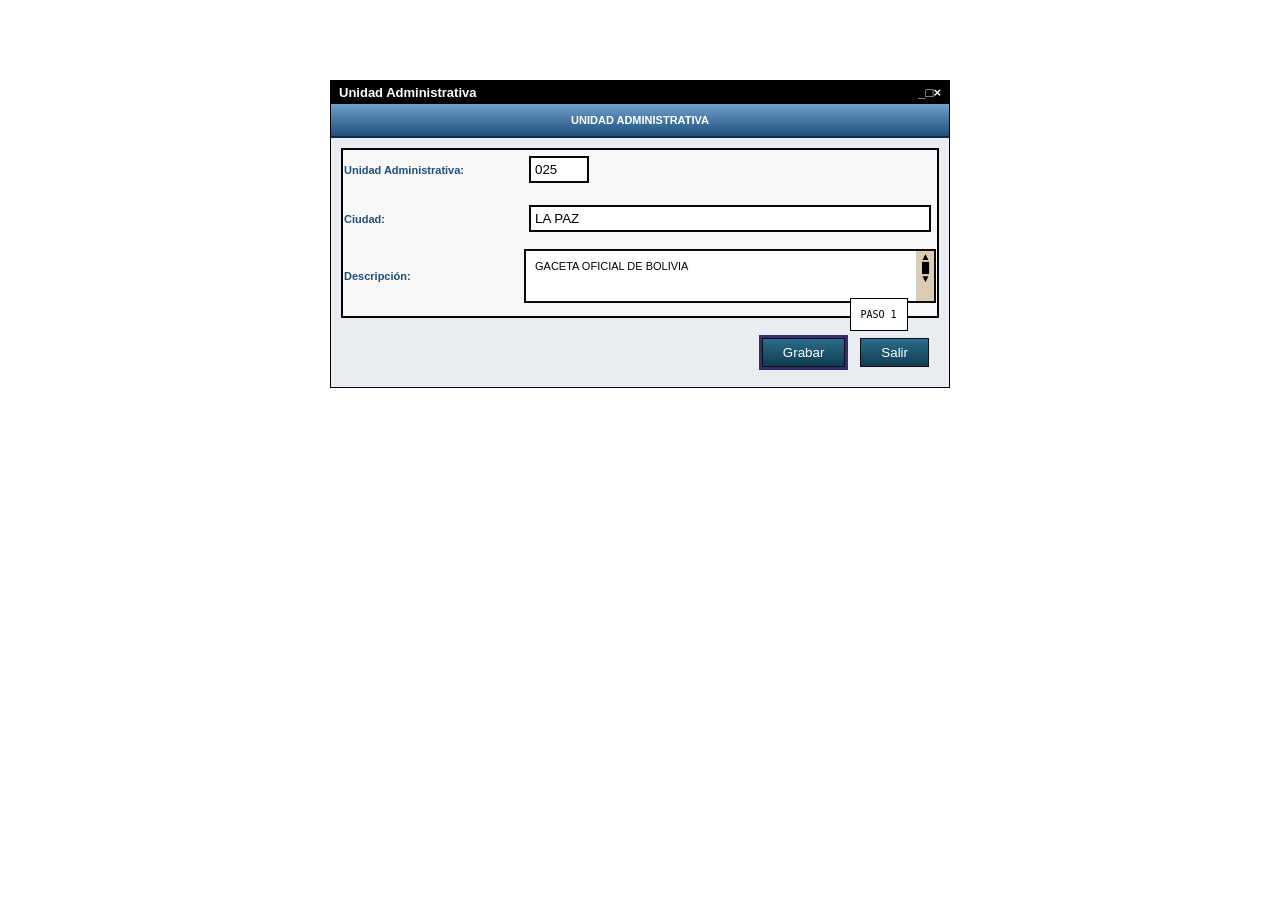
<file: pages/administrativa.html>
<!DOCTYPE html>
<html lang="es">
<head>
    <meta charset="UTF-8">
    <title>SIAF - Unidad Administrativa</title>
    <link rel="stylesheet" href="../assets/css/style.css">
</head>
<body id="admi1">

<div class="window main-window">
    <div class="title-bar">
        <span>Unidad Administrativa</span>
        <div class="title-buttons">
            <span>_</span><span>□</span><span>×</span>
        </div>
    </div>

    <div class="blue-banner">UNIDAD ADMINISTRATIVA</div>

    <div class="form-panel">

        <div class="field">
            <label>Unidad Administrativa:</label>
            <input type="text" value="025" class="input-small">
        </div>

        <div class="field">
            <label>Ciudad:</label>
            <input type="text" value="LA PAZ" class="input-full">
        </div>

        <div class="field">
            <label>Descripción:</label>

            <div class="textarea-wrapper">
                <textarea>GACETA OFICIAL DE BOLIVIA</textarea>
                <div class="scrollbar-v">▲<br>█<br>▼</div>
            </div>
        </div>

    </div>

    <div class="actions">
        <div class="btn-container">
            <div class="tooltipo"><pre>PASO 1</pre></div>
            <button class="win-btn highlight" onclick="abrirModal()">Grabar</button>
        </div>

        <button class="win-btn">Salir</button>
    </div>
</div>

<!-- MODAL -->
<div class="window modal-siaf" id="modal">
    <div class="title-bar black">
        <span>VSIAF</span>
        <span onclick="cerrarModal()" style="cursor:pointer;">×</span>
    </div>

    <div class="modal-body">
        <div class="icon-info">i</div>
        <div>Los datos fueron ingresados correctamente</div>
    </div>

    <div class="modal-footer">
        <div class="btn-container">
            <div class="tooltip"><pre>PASO 2</pre></div>
            <button class="win-btn" onclick="cerrarModal()">Aceptar</button>
        </div>
    </div>
</div>

<script src="script.js"></script>
</body>
</html>
</file>
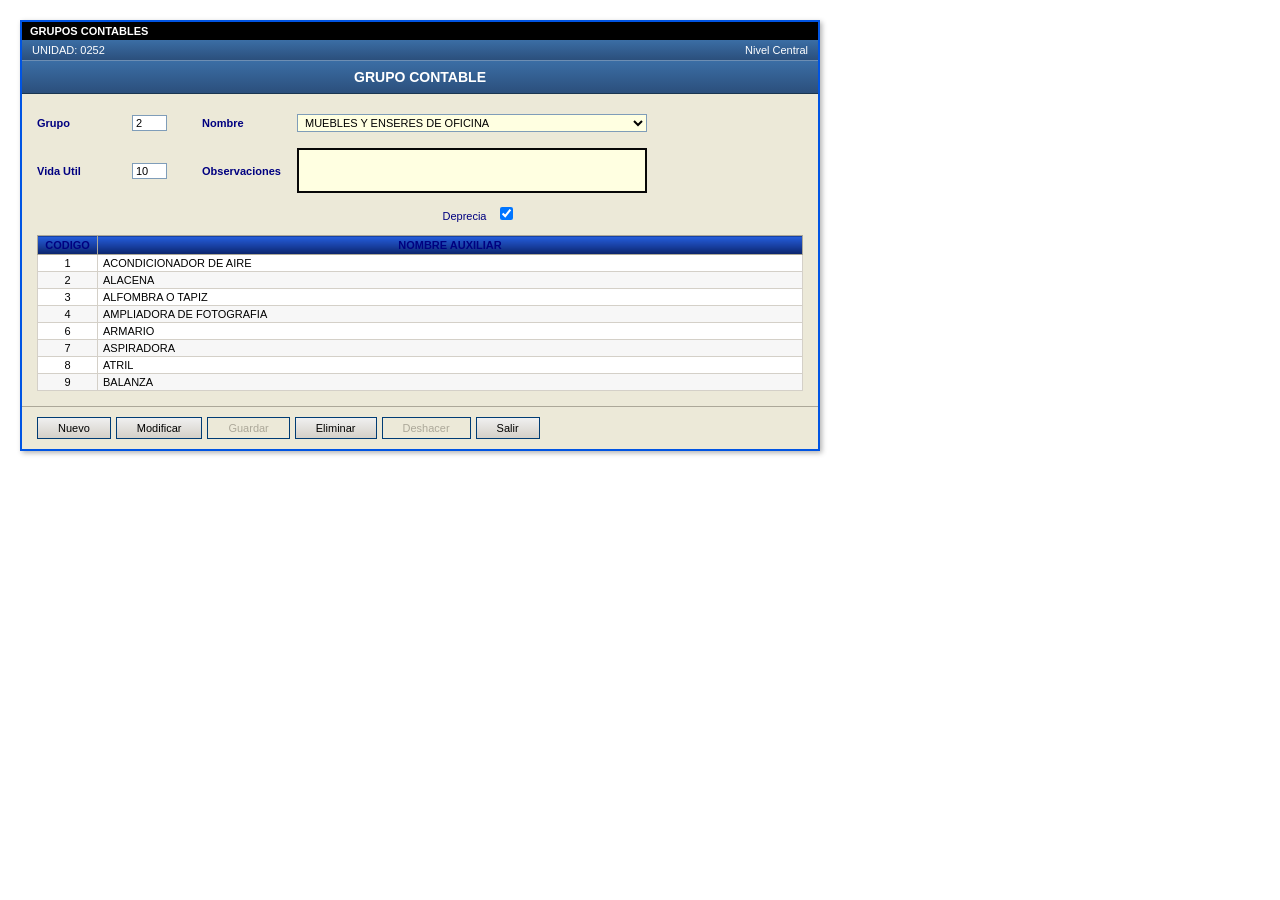
<file: pages/grupo-contable.html>
<!DOCTYPE html>

<html>
<head>
  <meta http-equiv="CONTENT-TYPE" content="text/html; charset=UTF-8">
  <title>Grupo Contable</title>
  <link rel="stylesheet" href="../assets/css/style.css">
</head>
<body id="grupo">
  <div class="window">
        <div class="title-bar">GRUPOS CONTABLES</div>
        
        <div class="header">
            <span>UNIDAD: 0252</span>
            <span>Nivel Central</span>
        </div>
        
        <div class="header-title">GRUPO CONTABLE</div>
        
        <div class="content">
            <div class="form-section">
                <div class="form-row">
                    <div class="form-col">
                        <label><strong>Grupo</strong></label>
                        <input type="text" class="input-xs" value="2">
                    </div>
                    <div class="form-col">
                        <label><strong>Nombre</strong></label>
                        <select class="input-xl">
                            <option>MUEBLES Y ENSERES DE OFICINA</option>
                        </select>
                    </div>
                </div>
                
                <div class="form-row">
                    <div class="form-col">
                        <label><strong>Vida Util</strong></label>
                        <input type="text" class="input-xs" value="10">
                    </div>
                    <div class="form-col">
                        <label><strong>Observaciones</strong></label>
                        <textarea class="input-xl"></textarea>
                    </div>
                </div>
                
                <div class="checkbox-row" style="text-align:center">
                    <label>Deprecia</label>
                    <input type="checkbox" checked>
                </div>
            </div>

            <table>
                <thead>
                    <tr>
                        <th class="col-codigo">CODIGO</th>
                        <th>NOMBRE AUXILIAR</th>
                    </tr>
                </thead>
                <tbody>
                    <tr><td class="col-codigo">1</td><td>ACONDICIONADOR DE AIRE</td></tr>
                    <tr><td class="col-codigo">2</td><td>ALACENA</td></tr>
                    <tr><td class="col-codigo">3</td><td>ALFOMBRA O TAPIZ</td></tr>
                    <tr><td class="col-codigo">4</td><td>AMPLIADORA DE FOTOGRAFIA</td></tr>
                    <tr><td class="col-codigo">6</td><td>ARMARIO</td></tr>
                    <tr><td class="col-codigo">7</td><td>ASPIRADORA</td></tr>
                    <tr><td class="col-codigo">8</td><td>ATRIL</td></tr>
                    <tr><td class="col-codigo">9</td><td>BALANZA</td></tr>
                </tbody>
            </table>
        </div>
        
        <div class="button-bar">
            <button>Nuevo</button>
            <button>Modificar</button>
            <button disabled>Guardar</button>
            <button>Eliminar</button>
            <button disabled>Deshacer</button>
            <button>Salir</button>
        </div>
    </div>
  
</body>
</html>
</file>
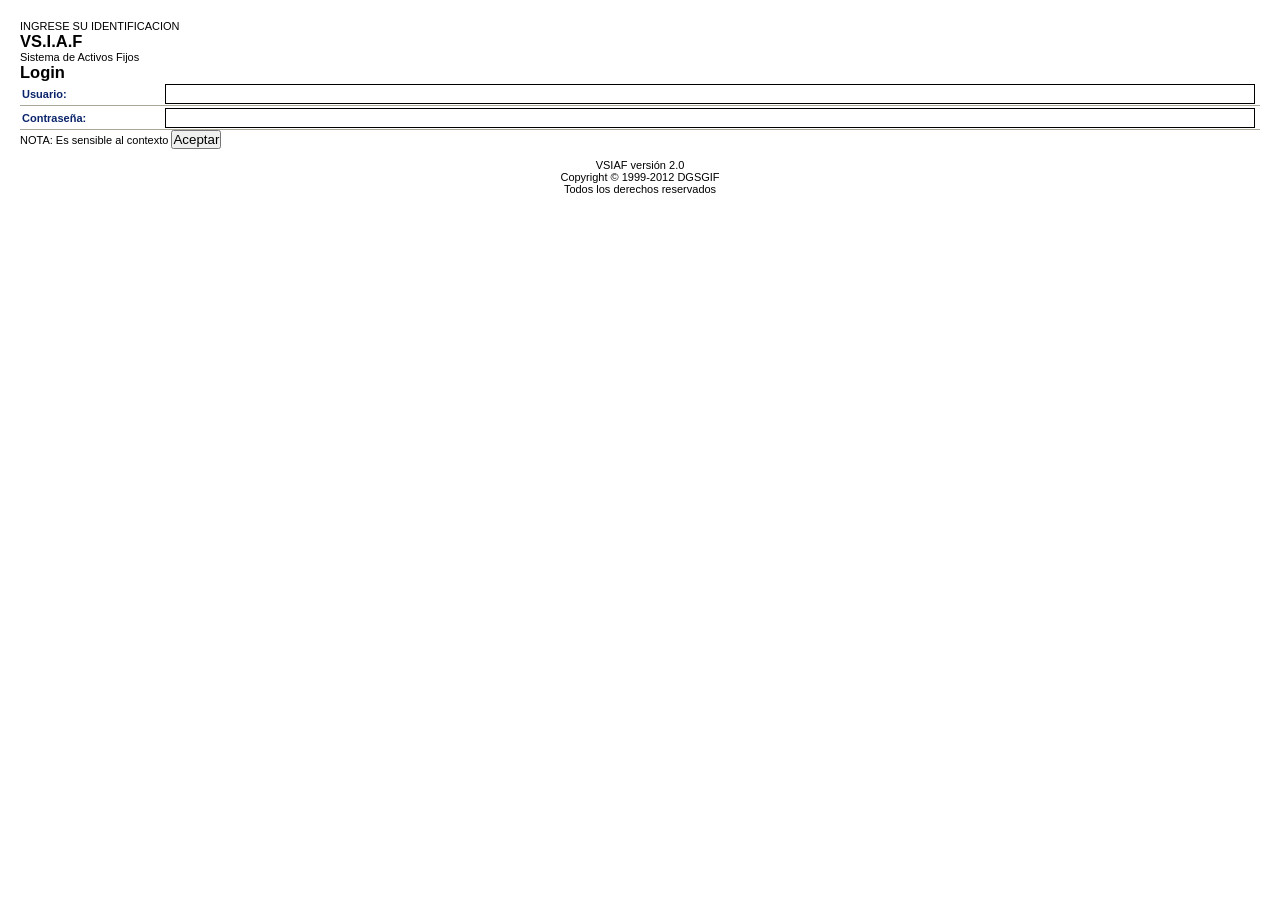
<file: pages/iniciar-sesion.html>
<!DOCTYPE html>
<html lang="es">

<head>
    <meta charset="UTF-8">
    <title>iniciar sesion</title>

    <link rel="stylesheet" href="../assets/css/style.css">
</head>

<body>

    <div class="contenedor">

        <header class="titulo-superior">
            INGRESE SU IDENTIFICACION
        </header>

        <section class="banner">

            <h1>VS.I.A.F</h1>

            <p>
                Sistema de Activos Fijos
            </p>

        </section>

        <section class="login-box">

            <h2>Login</h2>

            <div class="fila">

                <label for="usuario">
                    Usuario:
                </label>

                <input 
                    type="text"
                    id="usuario"
                >

            </div>

            <div class="fila">

                <label for="password">
                    Contraseña:
                </label>

                <input 
                    type="password"
                    id="password"   
                >

            </div>

            <div class="parte-inferior">

                <span>
                    NOTA: Es sensible al contexto
                </span>

                <button id="btnLogin">
                    Aceptar
                </button>

            </div>

        </section>

        <footer class="footer">

            <p>VSIAF versión 2.0</p>

            <p>
                Copyright © 1999-2012 DGSGIF
            </p>

            <p>
                Todos los derechos reservados
            </p>

        </footer>

    </div>

    <script src="../assets/script/iniciar-sesion.js"></script>

</body>
</html>
</file>
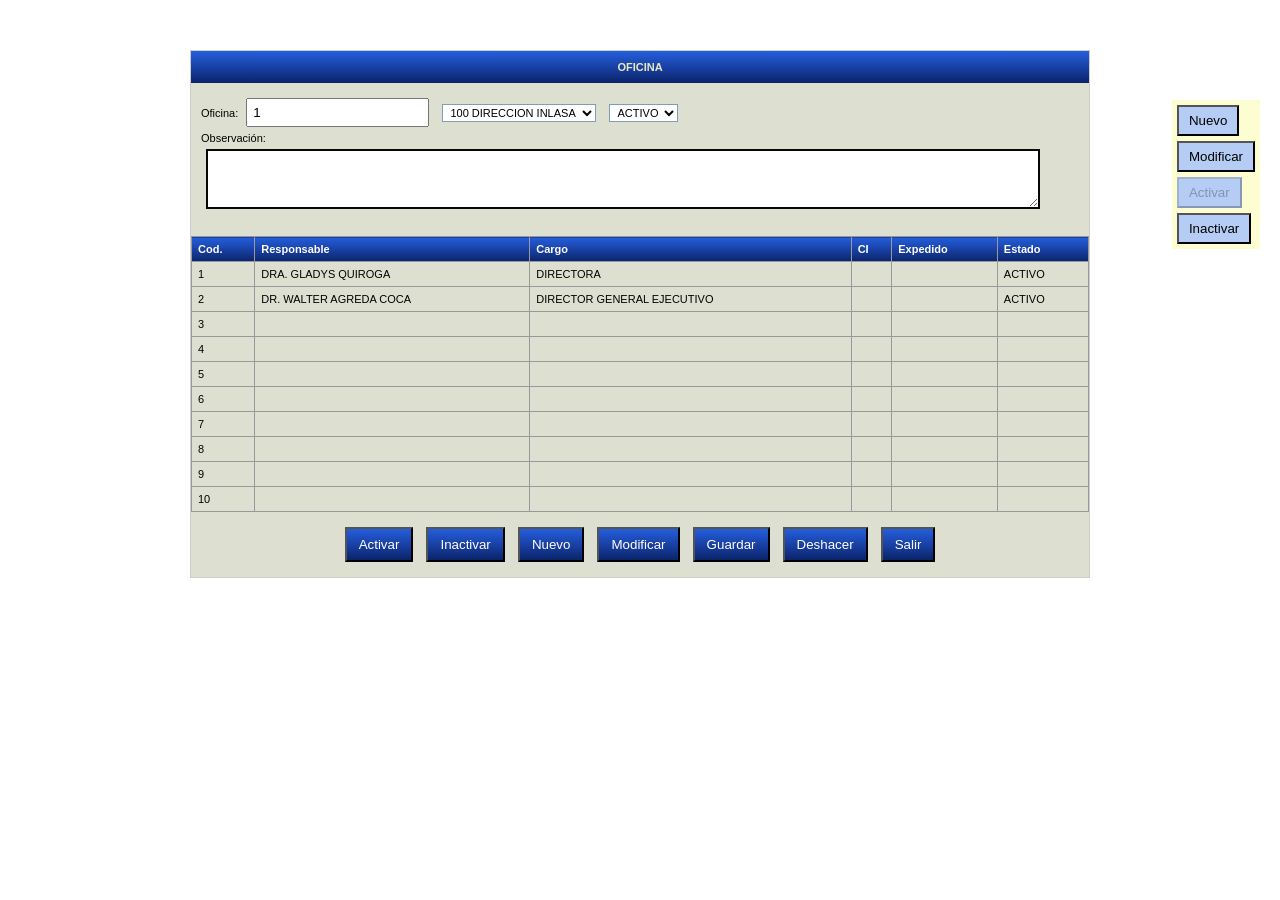
<file: pages/oficina.html>
<!DOCTYPE html>
<html lang="es">
<head>
<meta charset="UTF-8">
<meta name="viewport" content="width=device-width, initial-scale=1.0">
<title>Document</title>
    <link rel="stylesheet" href="../assets/css/style.css">
</head>
<body>
    <div class="of-contenedor">
        <div class="of-titulo">OFICINA</DIV>
        <div class="of-formulario">
<label>Oficina:</label>
<input type="text" value="1">
<select>
<option>100 DIRECCION INLASA</option>
</select>
<select>
<option>ACTIVO</option>
</select>
<br>
<label>Observación:</label>
<textarea></textarea>
</div>
<div class="botones-lado">
<button>Nuevo</button>
<button>Modificar</button>
<button disabled>Activar</button>
<button>Inactivar</button>
</div>
<table>
<tr>
<th>Cod.</th>
<th>Responsable</th>
<th>Cargo</th>
<th>CI</th>
<th>Expedido</th>
<th>Estado</th>
</tr>
<tr>
<tr><td>1</td>
    <td>DRA. GLADYS QUIROGA</td>
    <td>DIRECTORA</td>
    <td></td>
    <td></td>
    <td>ACTIVO</td>
</tr>
<tr>
    <td>2</td><td>DR. WALTER AGREDA COCA</td><td>DIRECTOR GENERAL EJECUTIVO</td><td></td><td></td><td>ACTIVO</td>
</tr>
<tr>
    <td>3</td><td></td><td></td><td></td><td></td><td></td>
</tr>
<tr>
    <td>4</td><td></td><td></td><td></td><td></td><td></td>
</tr>
<tr>
    <td>5</td><td></td><td></td><td></td><td></td><td></td>
</tr>
<tr>
    <td>6</td><td></td><td></td><td></td><td></td><td></td>
</tr>
<tr>
    <td>7</td><td></td><td></td><td></td><td></td><td></td>
</tr>
<tr>
    <td>8</td><td></td><td></td><td></td><td></td><td></td>
</tr>
<tr>
    <td>9</td><td></td><td></td><td></td><td></td><td></td>
</tr>
<tr>
    <td>10</td><td></td><td></td><td></td><td></td><td></td>
</tr>
</table>
<div class="footer"> 

<button>Activar</button>    
<button>Inactivar</button>
<button>Nuevo</button>
<button>Modificar</button>
<button>Guardar</button>
<button>Deshacer</button>
<button>Salir</button>
</div>
</div>
</body>
</html>
</file>
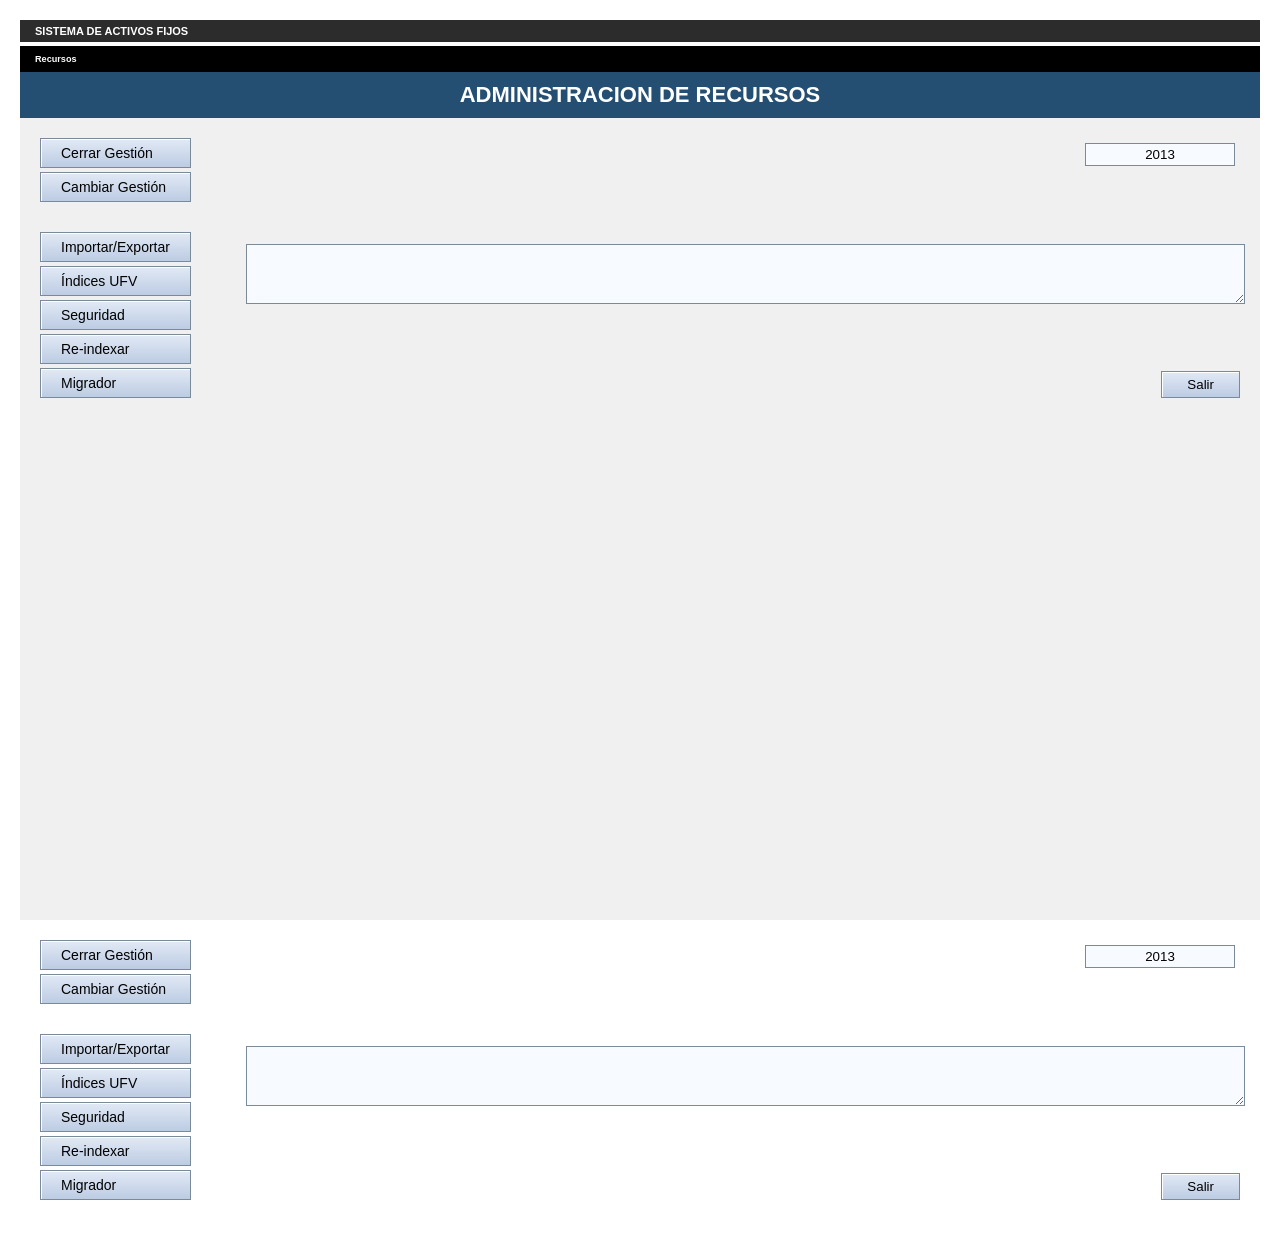
<file: pages/recursos.html>
<!DOCTYPE html>
<html lang="en">
<head>
    <meta charset="UTF-8">
    <meta name="viewport" content="width=device-width, initial-scale=1.0">
    <title>Document</title>
    <link rel="stylesheet" href="../assets/css/style.css">
</head>
<body>
<div class="re-principal">
    <div class="re-header1"><h4>SISTEMA DE ACTIVOS FIJOS</h4></div>
    <div class="re-header2"><h5>Recursos</h5></div>
    <div class="re-header3"><h1>ADMINISTRACION DE RECURSOS</h1></div>

    <div class="re-contenido">
        <div class="re-menu">
            <div class="re-grupo-gestion">
                <button class="vfp-button">Cerrar Gestión</button>
                <button class="vfp-button">Cambiar Gestión</button>
            </div>
            
            <div class="re-grupo-herramientas">
                <button class="vfp-button">Importar/Exportar</button>
                <button class="vfp-button">Índices UFV</button>
                <button class="vfp-button">Seguridad</button>
                <button class="vfp-button">Re-indexar</button>
                <button class="vfp-button">Migrador</button>
            </div>
        </div>

        <div class="re-panel">
            <div class="re-input-gestion">
                <input type="text" value="2013" class="vfp-input-small">
            </div>
            
            <textarea rows="6" class="vfp-textarea"></textarea>
            
            <div class="re-footer">
                <button class="vfp-button-exit">Salir</button>
            </div>
        </div>
    </div>
</div>
    <div class="re-contenido">
        <div class="re-menu">
            <div class="re-grupo-gestion">
                <button class="vfp-button">Cerrar Gestión</button>
                <button class="vfp-button">Cambiar Gestión</button>
            </div>
            
            <div class="re-grupo-herramientas">
                <button class="vfp-button">Importar/Exportar</button>
                <button class="vfp-button">Índices UFV</button>
                <button class="vfp-button">Seguridad</button>
                <button class="vfp-button">Re-indexar</button>
                <button class="vfp-button">Migrador</button>
            </div>
        </div>

        <div class="re-panel">
            <div class="re-input-gestion">
                <input type="text" value="2013" class="vfp-input-small">
            </div>
            
            <textarea rows="6" class="vfp-textarea"></textarea>
            
            <div class="re-footer">
                <button class="vfp-button-exit">Salir</button>
            </div>
        </div>
    </div>
</div>
</body>
</html>
</file>
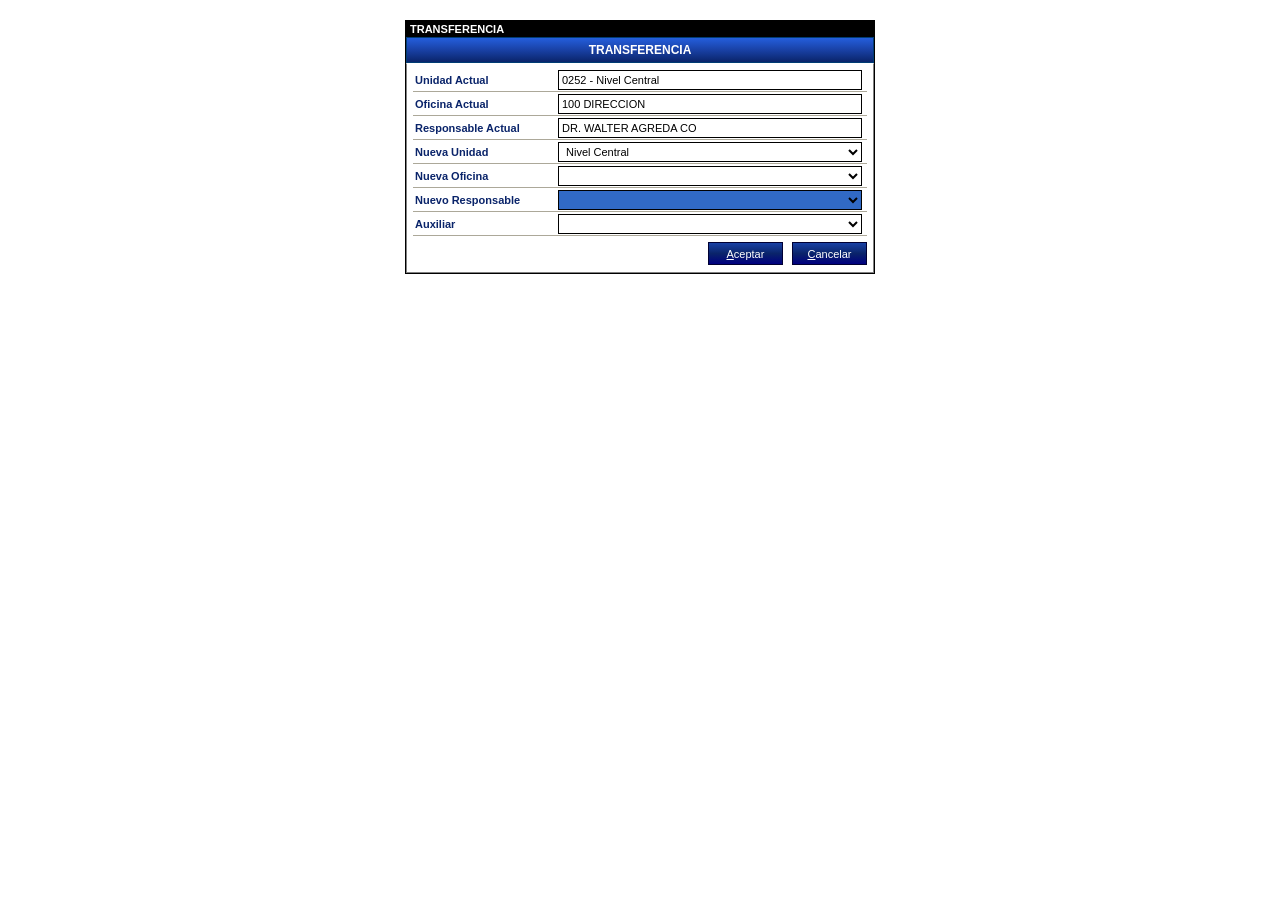
<file: pages/transferencia.html>
<!DOCTYPE html>
<html lang="es">
<head>
    <meta charset="UTF-8">
    <title>TRANSFERENCIA</title>
    <link rel="stylesheet" href="../assets/css/style.css">
</head>
<body>
    <div class="ventana">
        <div class="titulo-bar">TRANSFERENCIA</div>
        <div class="titulo-form">TRANSFERENCIA</div>
        
        <div class="formulario">
            <div class="fila">
                <label>Unidad Actual</label>
                <input type="text" value="0252 - Nivel Central" readonly>
            </div>
            <div class="fila">
                <label>Oficina Actual</label>
                <input type="text" value="100 DIRECCION" readonly>
            </div>
            <div class="fila">
                <label>Responsable Actual</label>
                <input type="text" value="DR. WALTER AGREDA CO" readonly>
            </div>
            <div class="fila">
                <label>Nueva Unidad</label>
                <select>
                    <option selected>Nivel Central</option>
                </select>
            </div>
            <div class="fila">
                <label>Nueva Oficina</label>
                <select>
                    <option></option>
                </select>
            </div>
            <div class="fila">
                <label>Nuevo Responsable</label>
                <select class="select-azul">
                    <option></option>
                </select>
            </div>
            <div class="fila">
                <label>Auxiliar</label>
                <select>
                    <option></option>
                </select>
            </div>
            
            <div class="botones">
                <button class="btn-windows"><u>A</u>ceptar</button>
                <button class="btn-windows"><u>C</u>ancelar</button>
            </div>
        </div>
    </div>
</body>
</html>
</file>
<file: assets/css/style.css>
:root{
    --color-principal: linear-gradient(#5791bc,#3b81ba,#17507e,#18456a,#022644);
    --color-secundario: #aed0f1;
    --color-boton: linear-gradient(#034281, #1463b3, #055780);
    --letra:'MV Boli';
}
/*oficina*/
.of-contenedor{
    width:900px;
    margin:30px auto;
    background:rgb(221, 224, 208);
    border:1px solid #ccc;
}
.of-titulo {
    background: linear-gradient(to bottom, #245EDC 0%, #1941A5 50%, #0A246A 100%);
    color:rgb(231, 232, 195);
    padding:10px;
    text-align:center;
    font-weight:bold;
}
.of-formulario{
    padding:10px;
}
input, select{
    padding:5px;
    margin:5px;
}
textarea{
    width:95%;
    height:60px;
    margin:5px;
}
.botones-lado{
    position:absolute;
    right:20px;
    top:100px;
    background-color: #fdfdd2;
}
.botones-lado button{
    display:block;
    margin:5px;
    padding:6px 10px;
    background-color: #b5ccf5;
    border-bottom-right-radius: 2px solid black ;
}
table{
    width:100%;
    border-collapse:collapse;
    margin-top:10px;
}
th, td{
    border:1px solid #999;
    padding:6px;
    text-align:left;
}
th{
    background: linear-gradient(to bottom, #245EDC 0%, #1941A5 50%, #0A246A 100%);
    color: white;
}

.footer{
    padding:10px;
    text-align:center;
}
.footer button{
    padding:8px 12px;
    margin:5px;
    background: linear-gradient(to bottom, #245EDC 0%, #1941A5 50%, #0A246A 100%);
    color: white;
}    

/* TRANSFERENCIA*/

* {
    margin: 0;
    padding: 0;
    box-sizing: border-box;
}

body {
    font-family: Tahoma, "MS Sans Serif", sans-serif;
    background: #ffffff;
    font-size: 11px;
    padding: 20px;
}

.ventana {
    width: 470px;
    background: #ffffff;
    border: 1px solid #000000;
    margin: 0 auto;
}

.titulo-bar {
    background: #000000;
    color: #ffffff;
    padding: 2px 4px;
    font-size: 11px;
    font-weight: bold;
}

.titulo-form {
    background: linear-gradient(to bottom, #245EDC 0%, #1941A5 50%, #0A246A 100%);
    color: #ffffff;
    text-align: center;
    padding: 5px;
    font-weight: bold;
    font-size: 12px;
    border: 1px solid #003C74;
}
.formulario {
    background: #ffffff;
    border: 1px solid #808080;
    border-top: 1px solid #ffffff;
    padding: 4px 6px 6px 6px;
}

.fila {
    display: flex;
    align-items: center;
    height: 24px;
    border-bottom: 1px solid #aca899;
}

.fila:last-of-type {
    border-bottom: none;
}

.fila label {
    width: 140px;
    color: #0A246A;
    font-weight: bold;
    font-size: 11px;
    padding-left: 2px;
}

.fila input,.fila select {
    flex: 1;
    height: 20px;
    border: 1px solid #000000;
    font-size: 11px;
    font-family: Tahoma, sans-serif;
    padding: 1px 3px;
    background: #ffffff;
    color:#000000;
}

.fila input[readonly] {
    background: #ffffff;
}

.select-azul {
    background: #316AC5 !important;
    color: #ffffff;
    border: 1px solid #000000;
}

.botones {
    text-align: right;
    padding-top: 6px;
    height: 30px;
}
.btn-windows {
    width: 75px;
    height: 23px;
    margin-left: 6px;
    font-size: 11px;
    font-family: Tahoma, sans-serif;
    background: linear-gradient(to bottom, #1941A5 0%, #0A246A 50%, #000080 100%);
    border: 1px solid #000033;
    color: #ffffff;
    cursor: pointer;
}

.btn-windows:hover {
    background: linear-gradient(to bottom, #0A246A 0%, #000080 50%, #000033 100%);
}

.btn-windows:active {
    background: linear-gradient(to bottom, #000080 0%, #0A246A 50%, #1941A5 100%);
}
* {
    margin: 0px ;
    padding: 0px;
}

/* este es el inicio de unidad*/
*{
    margin: 0;
    padding: 0;
}

/*administracion unidad administrativa*/

#sol-0{
    background-color: rgb(47, 45, 45);
    color: rgb(245, 230, 230);
    font-family: var(--letra);
    font-size: 12px;
    margin: 3px;
}
.sol-1{
    background-image: var(--color-secundario);
    font-family: var(--letra);
    margin: 3px;
}
#sol-2{
    background-color: rgb(35, 33, 33);
    color: white;
    font-family: var(--letra);

}
#sol-3{
    background-image: var(--color-principal);
    text-align: center;
    color: white;
    padding: 1rem;

}
.gato-1{
    display: flex;
    justify-content: center;
}

#gato-2{
    width:83%;
    margin:2rem;
    background-color:black;
    color:#f8fcf8;
}
#gato-3{
    background-image:var(--color-boton);
    border:2px inset rgb(198, 184, 184);
}
.boton-miu{
    display: flex;
    justify-content: center;
    border: 2px solid rgb(36, 80, 126);
    border-radius: 1rem;
    gap:3rem;
    margin-right: 5rem;
    margin-left: 5rem;
    padding:5px;
}
#boton1-miu,#boton2-miu, #boton3-miu, #boton4-miu, #boton5-miu{
    background-image: var(--color-principal);
    padding: 5px;
    width: 8rem;
    border:3.4px ridge rgb(199, 195, 195);
    color:white;
    font-size: 17px;
a:link, a:visited{
    color: white;
    background-image: var(--color-principal);
}}

/*finnnnn de administracion unidad*/
/**inicio de grupo contable*/
#grupo {
        margin: 0;
        padding: 10;
        box-sizing: border-box;
    }
    #grupo body {
        font-family: Tahoma, Arial, sans-serif;
        font-size: 11px;
        background-color: #d4d0c8;
        padding: 10px;
    }
    #grupo .window {
        width: 800px;
        background-color: #ece9d8;
        border: 2px solid #0054e3;
        box-shadow: 2px 2px 5px rgba(0,0,0,0.3);
    }
    #grupo .title-bar {
        background-color: #000000;
        color: white;
        padding: 3px 8px;
        font-weight: bold;
        font-size: 11px;
    }
    #grupo .header {
        background: linear-gradient(to bottom, #3b6ea5, #2b4f7c);
        color: white;
        padding: 4px 10px;
        font-size: 11px;
        display: flex;
        justify-content: space-between;
    }
    #grupo .header-title {
        background: linear-gradient(to bottom, #3b6ea5, #2b4f7c);
        color: white;
        text-align: center;
        padding: 8px;
        font-size: 14px;
        font-weight: bold;
        border-top: 1px solid #6d8eb3;
        border-bottom: 1px solid #1a3651;
    }
    #grupo .content {
        padding: 15px;
        background-color: #ece9d8;
    }
    #grupo .form-section {
        margin-bottom: 10px;
    }
    #grupo .form-row {
        display: flex;
        margin-bottom: 6px;
        align-items: center;
    }
    #grupo .form-col {
        display: flex;
        align-items: center;
        margin-right: 30px;
    }
    #grupo label {
        color: navy;
        width: 90px;
        font-size: 11px;
    }
    #grupo input[type="text"], select, textarea {
        border: 1px solid #7f9db9;
        padding: 1px 3px;
        font-size: 11px;
        font-family: Tahoma, Arial, sans-serif;
        background-color: white;
    }
    #grupo .input-xs {
        width: 35px;
    }
    #grupo .input-xl {
        width: 350px;
        background-color: #ffffe1;
    }
    #grupo textarea.input-xl {
        height: 45px;
        resize: none;
        background-color: #ffffe1;
    }
    #grupo .checkbox-row {
        margin-left: 120px;
        margin-top: -2px;
        margin-bottom: 8px;
    }
    #grupo .checkbox-row label {
        color: #000080;
        width: auto;
        margin-right: 5px;
    }
    #grupo table {
        width: 100%;
        border-collapse: collapse;
        background-color: white;
        border: 1px solid #aca899;
        margin-top: 5px;
    }
    #grupo thead {
        background: linear-gradient(to bottom, #f3f3f3, #e3e3e3);
    }
    
    #grupo th {
        border: 1px solid #aca899;
        padding: 3px 5px;
        text-align: center;
        font-weight: bold;
        color: #000080;
        font-size: 11px;
    }
    #grupo td {
        border: 1px solid #d4d0c8;
        padding: 2px 5px;
        font-size: 11px;
    }
    #grupo tr:nth-child(even) {
        background-color: #f7f7f7;
    }
    #grupo .col-codigo {
        width: 60px;
        text-align: center;
    }
    #grupo .button-bar {
        padding: 10px 15px;
        background-color: #ece9d8;
        display: flex;
        gap: 5px;
        border-top: 1px solid #aca899;
    }
    #grupo button {
        padding: 4px 20px;
        font-size: 11px;
        font-family: Tahoma, Arial, sans-serif;
        background: linear-gradient(to bottom, #f0f0f0, #d4d0c8);
        border: 1px solid #003c74;
        cursor: pointer;
    }
    #grupo button:hover {
        background: linear-gradient(to bottom, #e3f2ff, #b3d9ff);
    }
    #grupo button:disabled {
        color: #aca899;
        background: #ece9d8;
        cursor: not-allowed;
    }
/*fin de grupo-contable*/

/* RECURSOS */

/* Reset y Base */
* { margin: 0; padding: 10; box-sizing: border-box; }

.re-principal {
    background-color: #F0F0F0;
    min-height: 100vh;
    font-family: 'Segoe UI', Tahoma, sans-serif;
    
}

/* Colores de Cabecera (Ajustados a tu estilo previo pero más limpios) */
.re-header1 { background-color: #2C2C2C; padding: 5px 15px; color: white; }
.re-header2 { background-color: #000; padding: 8px 15px; border-top: 4px solid #FFF; color: white; }
.re-header3 { background-color: #244E72; padding: 10px; text-align: center; color: white; }

/* Distribución Principal */
.re-contenido {
    display: flex;
    padding: 20px;
    gap:  50px; /* Separación entre columnas */
}

/* Menú Lateral */
.re-menu {
    display: flex;
    flex-direction: column;
    gap: 30px; /* Separación entre bloques de botones */
}

.re-grupo-gestion, .re-grupo-herramientas {
    display: flex;
    flex-direction: column;
    gap: 4px; /* Botones casi pegados como en la imagen */
}

/* Estilo de Botón VFP (Plateado Azulado) */
.vfp-button {
    background: linear-gradient(to bottom, #e1e9f5 0%, #bdcce3 100%);
    border: 1px solid #7a8a99;
    color: #000;
    padding: 6px 20px;
    font-size: 14px;
    text-align: left;
    cursor: pointer;
    box-shadow: inset 1px 1px 0px #fff;
}

.vfp-button:hover {
    background: linear-gradient(to bottom, #d1dbe9 0%, #a8bad6 100%);
}

/* Panel Derecho */
.re-panel {
    flex-grow: 1;
    display: flex;
    flex-direction: column;
    justify-content: space-between; /* Esto empuja el botón Salir abajo */
}

.re-input-gestion {
    text-align: right;
    margin-bottom: 10px;
}

.vfp-input-small {
    width: 150px;
    text-align: center;
    border: 1px solid #7a8a99;
    padding: 3px;
    background-color: #f7faff;
}

.vfp-textarea {
    width: 100%;
    border: 1px solid #7a8a99;
    background-color: #f7faff;
    margin-bottom: 10px;
}

/* Botón Salir en la esquina */
.re-footer {
    display: flex;
    justify-content: flex-end;
}

.vfp-button-exit {
    background: linear-gradient(to bottom, #e1e9f5 0%, #bdcce3 100%);
    border: 1px solid #7a8a99;
    padding: 5px 25px;
    box-shadow: inset 1px 1px 0px #fff;
}
/*hasta aqui la rama de recursos*/
/*unidad administrativo*/


body#admi1 {
 font-family: Tahoma, Arial, sans-serif;
    padding: 80px;
    display: flex;
    justify-content: center;
     
}

#admi1 .window {
    background: #e9edf2;
    border: 1px solid #000;
    box-shadow: 0px 0px 0px #070707;
}

#admi1 .main-window {
    width: 620px;
}

#admi1 .title-bar {
    background: #000;
    color: white;
    padding: 4px 8px;
    display: flex;
    justify-content: space-between;
    font-size: 13px;
    font-weight: bold;
}


#admi1 .blue-banner {
    background: linear-gradient(to bottom, #6fa1cc, #1d4f7a);
    color: white;
    text-align: center;
    padding: 10px;
    font-weight: bold;
    border-bottom: 2px solid #0b2c4d;
}

#admi1 .form-panel {
    border: 2px solid #050505;
    margin: 10px;
    padding: 1px;
    background: #f7f7f7;
}

#admi1 .field {
    display: flex;
    margin-bottom: 12px;
    align-items: center;
}

#admi1 label {
    width: 180px;
    color: #1f4e79;
    font-weight: bold;
}

#admi1 input, textarea {
    border: 2px solid #070707;
    padding: 4px;
    text-transform: uppercase;
}

#admi1 .input-small {
    width: 60px;
}

#admi1 .input-full {
    flex: 1;
}

#admi1 .textarea-wrapper {
    display: flex;
    flex: 1;
    border: 2px solid #0c0c0c;
    background: white;
}

#admi1 textarea {
    flex: 1;
    height: 40px;
    border: none;
    resize: none;
}

#admi1 .scrollbar-v {
    width: 18px;
    background: #daccb2;
    text-align: center;
    font-size: 10px;
    border-left: 1px solid #cfcbcb;
}

#admi1 .actions {
    display: flex;
    justify-content: flex-end;
    gap: 15px;
    margin: 20px;
}

#admi1 .win-btn {
    background: linear-gradient(to bottom, #2b6d8c, #0f3c4f);
    color: white;
    border: 1px solid #0f0f0f;
    padding: 6px 20px;
    cursor: pointer;
}

#admi1 .win-btn.highlight {
    outline: 3px solid #382b74;
}

#admi1 .btn-container {
    position: relative;
    border-radius: 10px;
}

#admi1 .tooltip {
    position: absolute;
    top: -10px;
    right: -7;
    background: white;
    border: 1px solid black;
    padding: 8px;
    font-size: 10px;
    margin-left: 125%;
}
#admi1 .tooltipo {
    position: absolute;
    top: -40px;
    right: -7;
    background: white;
    border: 1px solid black;
    padding: 10px;
    font-size: 10px;
    margin-left: 105%;
}
#admi1 .modal-siaf {
    position: fixed;
    bottom: 90px;
    left: 60%;
    transform: translateX(-144%);
    width: 300px;
    display: none;
}

#admi1 .title-bar.black {
    background: black;
}

#admi1 .modal-body {
    display: flex;
    align-items: center;
    padding: 1;
    background: #ececec;
}

#admi1 .icon-info {
    width: 35px;
    height: 35px;
    border-radius: 50%;
    border: 1px solid #2c5aa0;
    color: #2c5aa0;
    font-size: 22px;
    font-weight: bold;
    text-align: center;
    line-height: 32px;
    margin-right: 2px;
}

#admi1 .modal-footer {
    display: flex;
    justify-content: center;
    padding: 4px;
}
</file>
